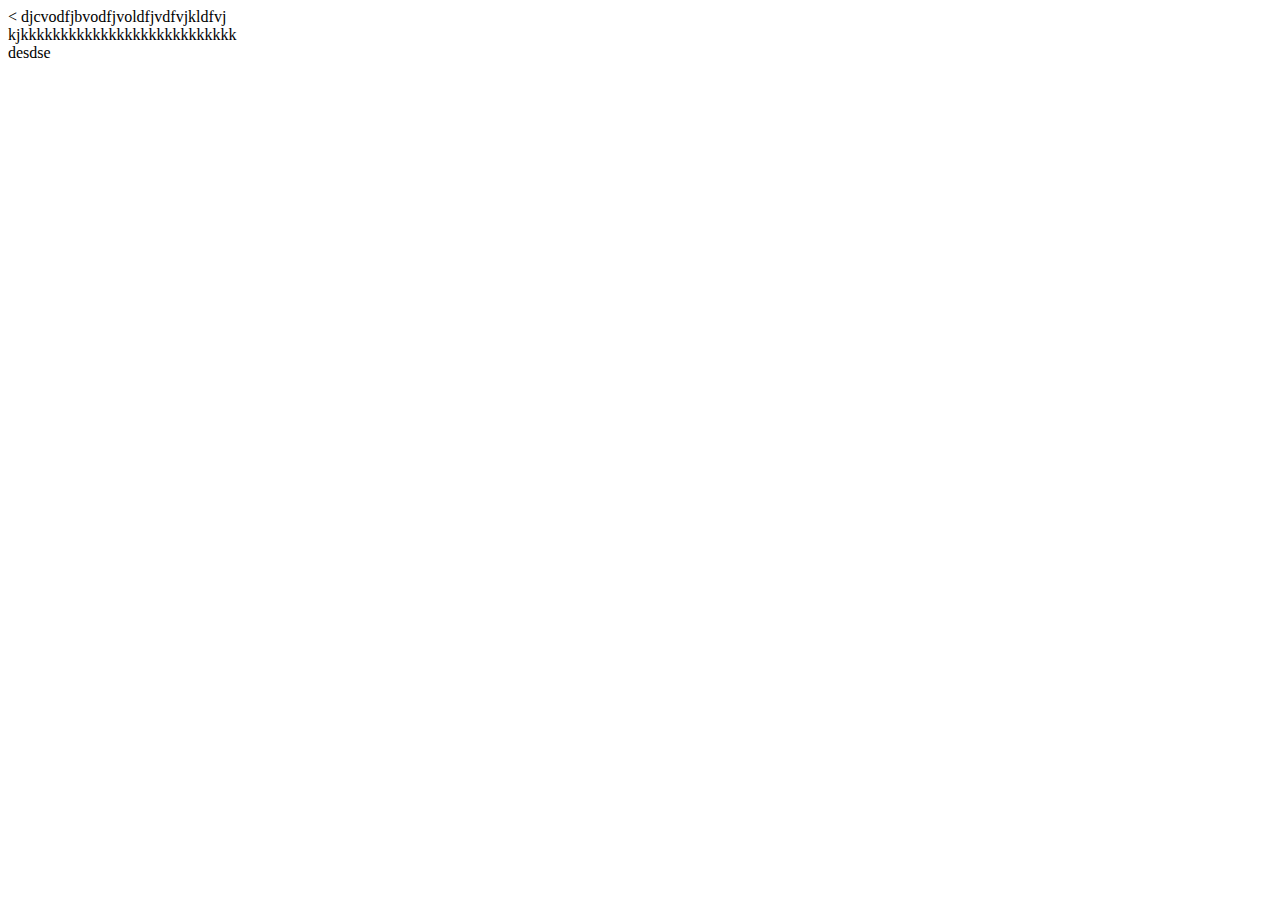
<file: index2.html>
<<!DOCTYPE html>
<html lang="en">
<head>
    <meta charset="UTF-8">
    <title>Document</title>
</head>
<body>
    <span>djcvodfjbvodfjvoldfjvdfvjkldfvj</span>
    <div>kjkkkkkkkkkkkkkkkkkkkkkkkkkkk</div>
    <div>desdse</div>
</body>
</html>
</file>
